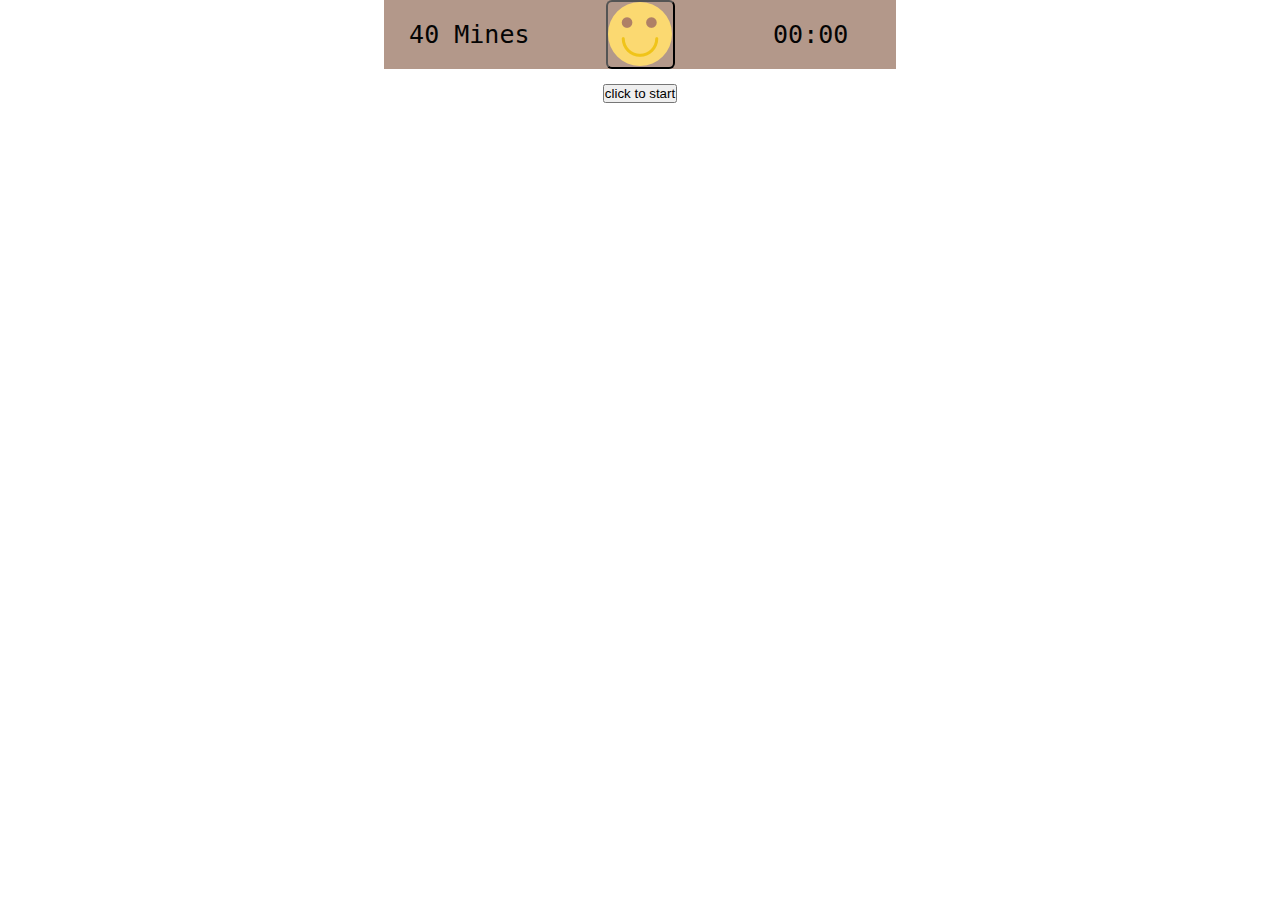
<file: index.html>
<html>
<head>
    <title>mines game</title>
    <link href="style.css" rel="stylesheet">
</head>
<body>

    <div class="head"><span>40 Mines</span>
        <input type="button" class='btnstart' id='startbutton'><span id="time">00:00</span>
    </div> 
    <div class='gameresult' id='gameresult'>
    <button onclick="maketable()"> click to start</button>   
    </div>
    <div id='maindiv'></div>
    
    <script src="script.js"></script>
</body>
</html>
</file>
<file: style.css>
*{
    margin: 0;
    padding: 0; 
}

body{
    margin: 0;
    padding: 0;
}

.head{
    background: #b3988a;
    width: 40%;
    text-align: center;
    margin: 0 auto;
    display: table;
}
.head span {
    display: table-cell;
    vertical-align: middle;
    width: 33.33%;
    color: #040404;
    font-size: 25px;
    font-family: monospace;
}

#table{
    background: #f0f0ff;
    width: 410px;
    height: 410px;
    max-width: 500px;
    max-height: 500px;
    margin: 0px auto;
    table-layout: fixed;
    

}
#maindiv{
    margin: 0 auto;
    width: 40%px;
    text-align: center;
    margin-top: 20px;
}



.btnstart{
    background: url(smile.png) no-repeat;
    width: 69px;
    height: 69px;
    border-radius: 6px;
    /* margin: -60px 0px 0 44%; */
    /* margin-bottom: -19px; */
    cursor: pointer;
    display: table-cell;
}
.btnstart:focus {outline:0;}

#table td {
    border: 1px solid green;
    cursor: pointer;
    overflow: hidden;
    padding: 0;
    text-align: center;
    position:relative;
    overflow: hidden;
}
#table td img{
    width:13px;
}
.firstdiv{
    background: #b1b1b0;
    position: absolute;
    width: 100%;
    height: 100%;
    min-width: 100%;
    min-height: 100%;
    text-align: center;
    vertical-align: middle;
    top: 0px;
    padding: 5px 0 0 2px;
}
.gameoverdiv{
    background: #060606;
    text-align: center;
    font-size: 50px;
    color: red;
    padding: 50px;
}
.gameresult{
    width: 40%;
    text-align: center;
    margin: 15px auto;
    min-height: 30px;
    font-size: 25px;
}
.win{
    color: green;
}
.lost{
    color:red;
}
</file>
